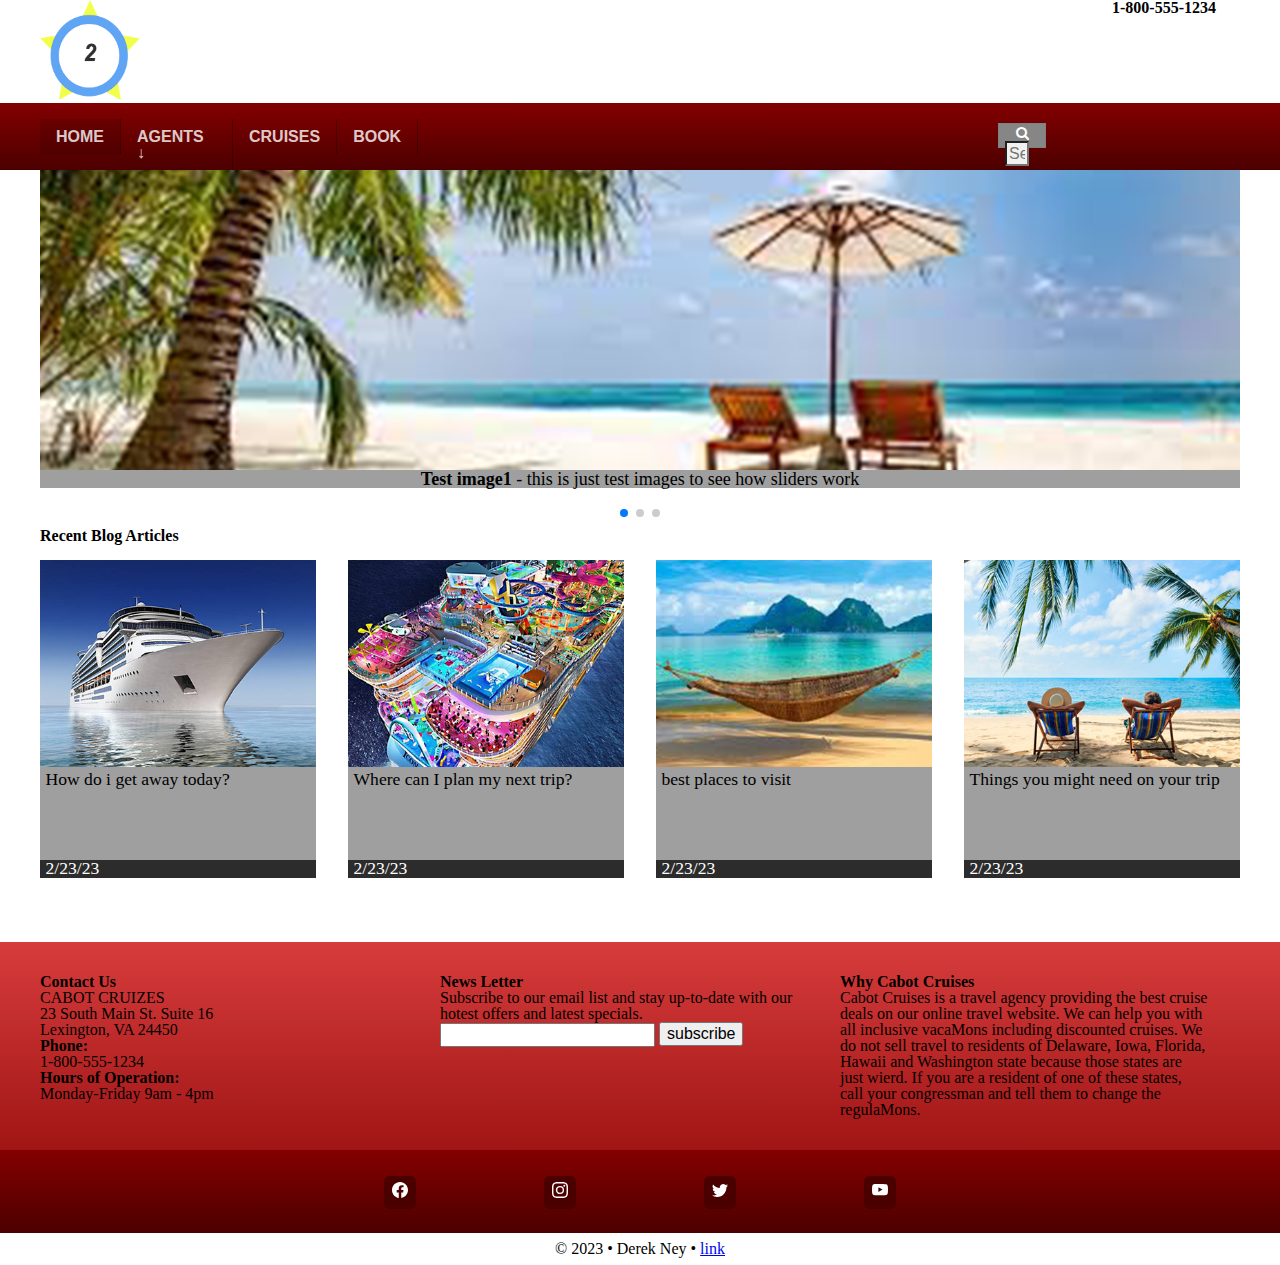
<file: 01_HTML_Template/index.html>
<!doctype html>
<html lang="en">
<head>
<meta charset="utf-8">
<meta name="description" content="HTML TEMP">
<meta name="author" content="Derek Ney">
<title>HTML TEMP</title>
  
<!-- TELLS PHONES NOT TO LIE ABOUT THEIR WIDTH & stops the font from enlarging when a phone is turned sideways-->
<meta name="viewport" content="width=device-width, initial-scale=1, maximum-scale=1">

    <link rel="stylesheet" href="https://cdn.jsdelivr.net/npm/swiper@9/swiper-bundle.min.css" />
    <link rel="stylesheet" href="https://cdnjs.cloudflare.com/ajax/libs/font-awesome/4.7.0/css/font-awesome.min.css">


    <!-- STYLE SHEETS -->
<link href="css/normalize.css" rel="stylesheet">
<!-- phone-default -->
<link href="css/small.css" rel="stylesheet">
<!-- enhance-tablet -->
<link href="css/medium.css" rel="stylesheet">
<!-- enhance-desktop -->
<link href="css/large.css" rel="stylesheet">
<!-- phone-mobile -->
<link href="css/mobile.css" rel="stylesheet">
<!-- reset -->
<link href="css/reset.css" rel="stylesheet">


  
   
</head>


    <!-- header -->

	<header class="clearfix">
    
        <figure class="logo">
            <img src="img/logo1.png" alt="logo" srcset="img/logo2.png 1x, img/logo3.png 2x, img/logo4.png 3x">
</figure>
<div class="number">
    <h2>1-800-555-1234</h2>
</div>
</header>

<!-- navigation -->
<nav class="clearfix">
    <div class="container">
    <button id="hamburgerBtn">
        <!-- <span>&#9776;OPEN</span>
        <span>&#9776;CLOSE</span> -->
    </button>
    
    <ul id="primaryNav">
        <div class="align">
        <li class="active"><a href="#">HOME</a></li>
        <li class="partent"><a href="#">AGENTS &#8595</a>
            <ul>
                <li><a herf="#">NEW</a></li>
                <li><a herf="#">QUESTIONS</a>
                </li>
            </ul>
            <li><a href="#">CRUISES</a></li>
        <li><a href="#">BOOK</a></li>
    </div>
 
    <div class="search">
    <form action="#">
        <button type="submit"><i class="fa fa-search"></i>
        <input type="text" placeholder="Search" name="search">
    </button>
       
    </form> 
</div> 
</ul>

</div>
</nav>
    


<body>
    <!-- swiper images -->
    <main>
    <div class="swiper">
        <div class="swiper-wrapper">
            <div class="swiper-slide">
            <picture>
                <source srcset="img/slider1_small.png" media="(max-width: 600px)">
                <source srcset="img/slider1_medium.png" media="(max-width: 900px)">
        <img src="img/slider1_large.png" alt="slider">
  
        <p><b>Test image1</b> - this is just test images to see how sliders work</p>
    </picture> 
     </div>

    <div class="swiper-slide">
        <picture>
            <source srcset="img/slider2_small.png" media="(max-width: 600px)">
            <source srcset="img/slider2_medium.png" media="(max-width: 900px)">
    <img src="img/slider2_large.png" alt="slider">

    <p><b>Test image2</b> - this is just test images to see how sliders work</p>
</picture> 
</div>


<div class="swiper-slide">
    <picture>
        <source srcset="img/slider3_small.png" media="(max-width:600px)">
        <source srcset="img/slider3_medium.png" media="(max-width: 900px)">
<img src="img/slider3_large.png" alt="slider">

<p><b>Test image3</b> - this is just test images to see how sliders work</p>
</picture> 
</div>
    </div>
 <div class="swiper-pagination">

 </div>
</div>

       <!-- blog -->

 
        <section id= "blogGallery">
            <h1>Recent Blog Articles</h1>
            <div class = "flexed">

            <div class="column small-12 medium-6 large-3">
                <div class="card">
            <img src="img/img1.png" alt="get away">
                <p>How do i get away today?</p>
        
        </div>
        <div class="bottomCard">
            <a>2/23/23</a>
        </div>
    </div>

    <div class="column small-12 medium-6 large-3">
        <div class="card">
              <img src="img/img2.png" alt="plan trip">
              <p>Where can I plan my next trip?</p>
           
            </div>
            <div class="bottomCard">
                <a>2/23/23</a>
              </div>
        </div>
    
    
        <div class="column small-12 medium-6 large-3">
        <div class="card">
              <img src="img/img3.png" alt="visit places">
              <p>best places to visit</p>
         
            </div>
            <div class="bottomCard">
                <a>2/23/23</a>
              </div>
        </div>

       
            <div class="column small-12 medium-6 large-3">
                <div class="card">
              <img src="img/img4.png" alt="need for trip">
              <p>Things you might need on your trip</p>
            </div>
            <div class="bottomCard">
                <a>2/23/23</a>
                </div>
        </div>
      
</div>
    </section>
    </main>
   <!-- footer -->
   <div id="footerWrapper">
    <footer>
        <div class="footParGrid">
        <div class ="footGrid">
        <h3>Contact Us</h3>
        <p>CABOT CRUIZES</p>
        <p>23 South Main St. Suite 16</p>
        <p>Lexington, VA 24450</p>
        <h3>Phone:</h3>
        <p>1-800-555-1234</p>
        <h3>Hours of Operation:</h3>
        <p>Monday-Friday 9am - 4pm</p>
    </div>

        <!--end of first part of section-->
        <div class ="footGrid">
     
        <h3>News Letter</h3>
        <p>Subscribe to our email list and stay up-to-date with our
            hotest offers and latest specials.</p>
<input type="text" id="email"  name="emal"> 
<button type="button">subscribe</button>
</div>

  <!--end of second part of section-->
  <div class ="footGrid">
        
<h3>Why Cabot Cruises</h3>
<p>Cabot Cruises is a travel agency providing the best cruise
    deals on our online travel website. We can help you with all
    inclusive vacaMons including discounted cruises.
    We do not sell travel to residents of Delaware, Iowa,
    Florida, Hawaii and Washington state because those states
    are just wierd. If you are a resident of one of these states,
    call your congressman and tell them to change the
    regulaMons.</p>

</div>
</div>
   <!--end of third part of section-->
        <div class="social">
            <div class="icon">
                    <a href = "#"><svg xmlns="http://www.w3.org/2000/svg" width="16" height="16" fill="currentColor" class="bi bi-facebook" viewBox="0 0 16 16">
                        <path d="M16 8.049c0-4.446-3.582-8.05-8-8.05C3.58 0-.002 3.603-.002 8.05c0 4.017 2.926 7.347 6.75 7.951v-5.625h-2.03V8.05H6.75V6.275c0-2.017 1.195-3.131 3.022-3.131.876 0 1.791.157 1.791.157v1.98h-1.009c-.993 0-1.303.621-1.303 1.258v1.51h2.218l-.354 2.326H9.25V16c3.824-.604 6.75-3.934 6.75-7.951z"/>
                      </svg></a>
        </div>
        <div class="icon">
            <a href = "#"><svg xmlns="http://www.w3.org/2000/svg" width="16" height="16" fill="currentColor" class="bi bi-instagram" viewBox="0 0 16 16">
                <path d="M8 0C5.829 0 5.556.01 4.703.048 3.85.088 3.269.222 2.76.42a3.917 3.917 0 0 0-1.417.923A3.927 3.927 0 0 0 .42 2.76C.222 3.268.087 3.85.048 4.7.01 5.555 0 5.827 0 8.001c0 2.172.01 2.444.048 3.297.04.852.174 1.433.372 1.942.205.526.478.972.923 1.417.444.445.89.719 1.416.923.51.198 1.09.333 1.942.372C5.555 15.99 5.827 16 8 16s2.444-.01 3.298-.048c.851-.04 1.434-.174 1.943-.372a3.916 3.916 0 0 0 1.416-.923c.445-.445.718-.891.923-1.417.197-.509.332-1.09.372-1.942C15.99 10.445 16 10.173 16 8s-.01-2.445-.048-3.299c-.04-.851-.175-1.433-.372-1.941a3.926 3.926 0 0 0-.923-1.417A3.911 3.911 0 0 0 13.24.42c-.51-.198-1.092-.333-1.943-.372C10.443.01 10.172 0 7.998 0h.003zm-.717 1.442h.718c2.136 0 2.389.007 3.232.046.78.035 1.204.166 1.486.275.373.145.64.319.92.599.28.28.453.546.598.92.11.281.24.705.275 1.485.039.843.047 1.096.047 3.231s-.008 2.389-.047 3.232c-.035.78-.166 1.203-.275 1.485a2.47 2.47 0 0 1-.599.919c-.28.28-.546.453-.92.598-.28.11-.704.24-1.485.276-.843.038-1.096.047-3.232.047s-2.39-.009-3.233-.047c-.78-.036-1.203-.166-1.485-.276a2.478 2.478 0 0 1-.92-.598 2.48 2.48 0 0 1-.6-.92c-.109-.281-.24-.705-.275-1.485-.038-.843-.046-1.096-.046-3.233 0-2.136.008-2.388.046-3.231.036-.78.166-1.204.276-1.486.145-.373.319-.64.599-.92.28-.28.546-.453.92-.598.282-.11.705-.24 1.485-.276.738-.034 1.024-.044 2.515-.045v.002zm4.988 1.328a.96.96 0 1 0 0 1.92.96.96 0 0 0 0-1.92zm-4.27 1.122a4.109 4.109 0 1 0 0 8.217 4.109 4.109 0 0 0 0-8.217zm0 1.441a2.667 2.667 0 1 1 0 5.334 2.667 2.667 0 0 1 0-5.334z"/>
              </svg></a>
        </div>
        <div class="icon">
            <a href = "#"><svg xmlns="http://www.w3.org/2000/svg" width="16" height="16" fill="currentColor" class="bi bi-twitter" viewBox="0 0 16 16">
                <path d="M5.026 15c6.038 0 9.341-5.003 9.341-9.334 0-.14 0-.282-.006-.422A6.685 6.685 0 0 0 16 3.542a6.658 6.658 0 0 1-1.889.518 3.301 3.301 0 0 0 1.447-1.817 6.533 6.533 0 0 1-2.087.793A3.286 3.286 0 0 0 7.875 6.03a9.325 9.325 0 0 1-6.767-3.429 3.289 3.289 0 0 0 1.018 4.382A3.323 3.323 0 0 1 .64 6.575v.045a3.288 3.288 0 0 0 2.632 3.218 3.203 3.203 0 0 1-.865.115 3.23 3.23 0 0 1-.614-.057 3.283 3.283 0 0 0 3.067 2.277A6.588 6.588 0 0 1 .78 13.58a6.32 6.32 0 0 1-.78-.045A9.344 9.344 0 0 0 5.026 15z"/>
              </svg></a>
        </div>
        <div class="icon">
            <a href = "#"><svg xmlns="http://www.w3.org/2000/svg" width="16" height="16" fill="currentColor" class="bi bi-youtube" viewBox="0 0 16 16">
                <path d="M8.051 1.999h.089c.822.003 4.987.033 6.11.335a2.01 2.01 0 0 1 1.415 1.42c.101.38.172.883.22 1.402l.01.104.022.26.008.104c.065.914.073 1.77.074 1.957v.075c-.001.194-.01 1.108-.082 2.06l-.008.105-.009.104c-.05.572-.124 1.14-.235 1.558a2.007 2.007 0 0 1-1.415 1.42c-1.16.312-5.569.334-6.18.335h-.142c-.309 0-1.587-.006-2.927-.052l-.17-.006-.087-.004-.171-.007-.171-.007c-1.11-.049-2.167-.128-2.654-.26a2.007 2.007 0 0 1-1.415-1.419c-.111-.417-.185-.986-.235-1.558L.09 9.82l-.008-.104A31.4 31.4 0 0 1 0 7.68v-.123c.002-.215.01-.958.064-1.778l.007-.103.003-.052.008-.104.022-.26.01-.104c.048-.519.119-1.023.22-1.402a2.007 2.007 0 0 1 1.415-1.42c.487-.13 1.544-.21 2.654-.26l.17-.007.172-.006.086-.003.171-.007A99.788 99.788 0 0 1 7.858 2h.193zM6.4 5.209v4.818l4.157-2.408L6.4 5.209z"/>
              </svg></a>
        </div>

        </div> <!--end of social section that is full width-->
<div class="footerEnd">
        &copy; 2023 &bull; Derek Ney &bull; <a href="https://dereknpersonalportfolio.netlify.app/">link</a>
    </div>
    </footer>
</div>



<script src="https://cdn.jsdelivr.net/npm/swiper@9/swiper-bundle.min.js"></script>
    <script src="js/script.js"></script>
</body>

</html>
</file>
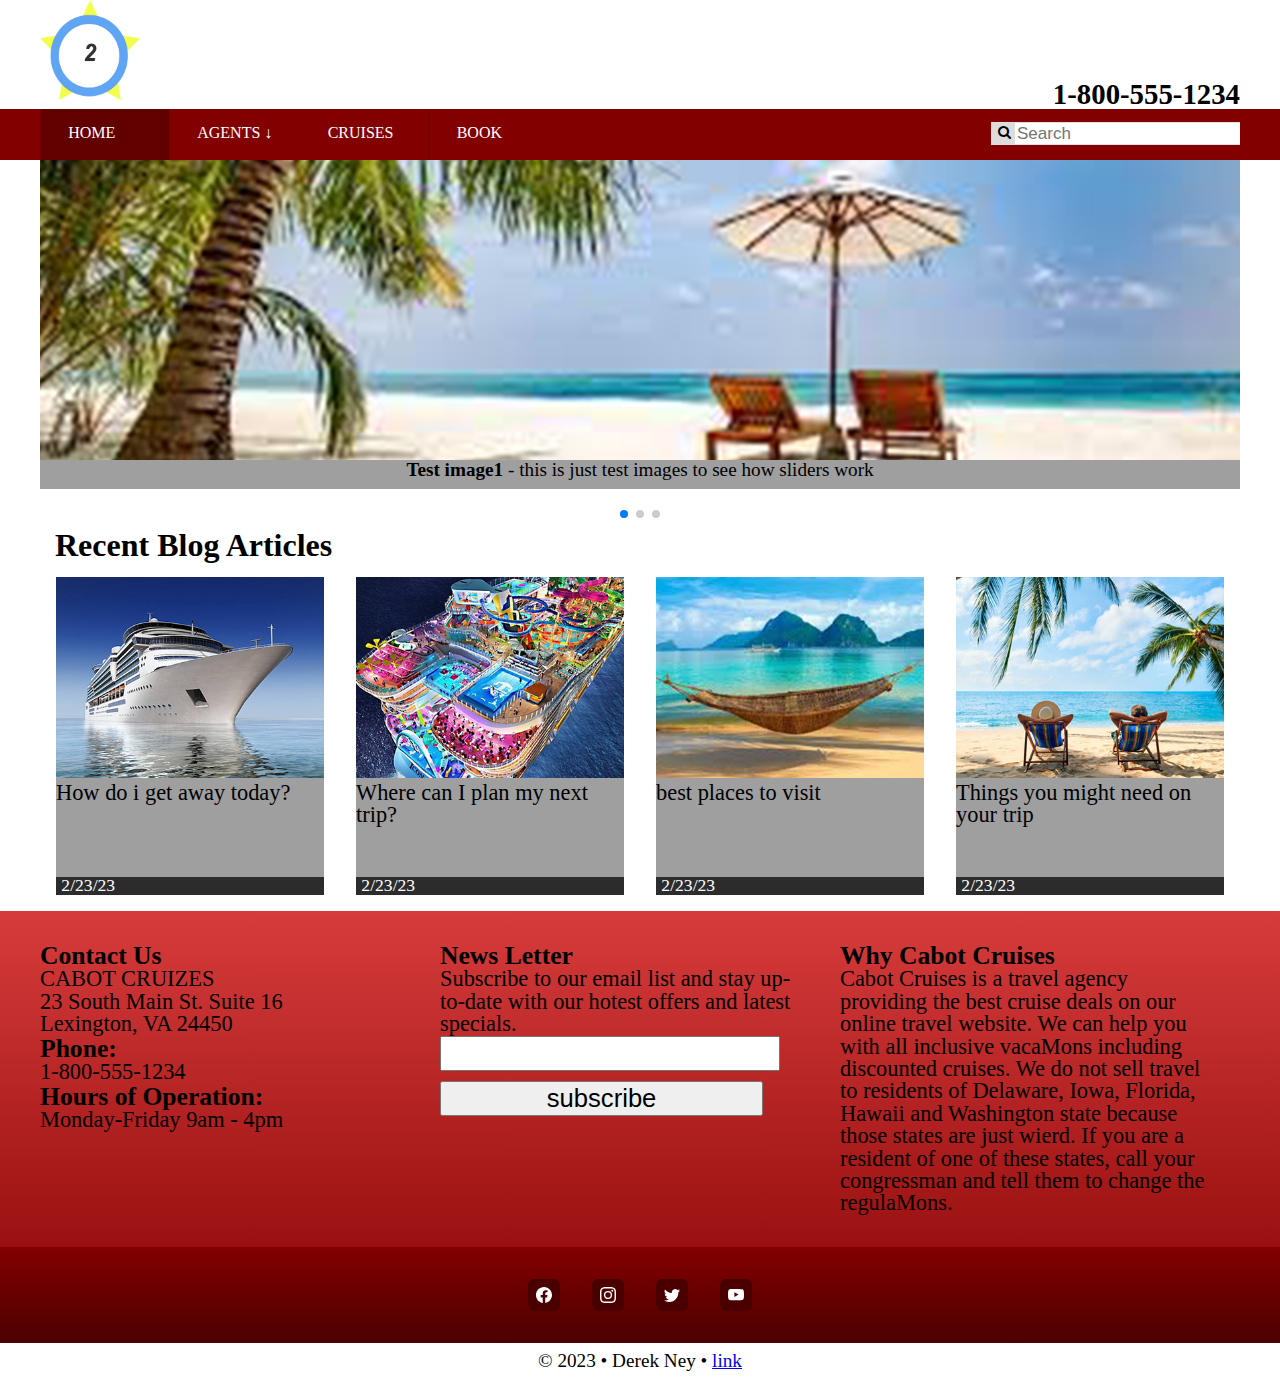
<file: 02_Modularization_Using_Php/index.html>
<!doctype html>
<html lang="en">
<head>
<meta charset="utf-8">
<meta name="description" content="HTML TEMP">
<meta name="author" content="Derek Ney">
<title>HTML TEMP</title>
  
<!-- TELLS PHONES NOT TO LIE ABOUT THEIR WIDTH & stops the font from enlarging when a phone is turned sideways-->
<meta name="viewport" content="width=device-width, initial-scale=1, maximum-scale=1">

    <link rel="stylesheet" href="https://cdn.jsdelivr.net/npm/swiper@9/swiper-bundle.min.css" />
    <link rel="stylesheet" href="https://cdnjs.cloudflare.com/ajax/libs/font-awesome/4.7.0/css/font-awesome.min.css">


    <!-- STYLE SHEETS -->
<link href="css/normalize.css" rel="stylesheet">
<!-- phone-default -->
<link href="css/small.css" rel="stylesheet">
<!-- enhance-tablet -->
<link href="css/medium.css" rel="stylesheet">
<!-- enhance-desktop -->
<link href="css/large.css" rel="stylesheet">
<!-- phone-mobile -->
<link href="css/mobile.css" rel="stylesheet">
<!-- reset -->
<link href="css/reset.css" rel="stylesheet">


  
   
</head>


    <!-- header -->

	<header class="clearfix">
    
        <figure class="logo">
            <img src="img/logo1.png" alt="logo" srcset="img/logo2.png 1x, img/logo3.png 2x, img/logo4.png 3x">
</figure>
<div class="number">
    <h2>1-800-555-1234</h2>
</div>
</header>

<!-- navigation -->
<nav class="clearfix">
    <div class="container">
    <button id="hamburgerBtn">
        <span>&#9776;</span>
        <span>&#9776;</span>
    </button>
    
    <ul id="primaryNav">
        <div class="align">
        <li class="active"><a href="#">HOME</a></li>
        <li class="partent"><a href="#">AGENTS &#8595</a>
            <ul>
                <li><a herf="#">NEW</a></li>
                <li><a herf="#">QUESTIONS</a></li>
            </ul>
            <li><a href="#">CRUISES</a></li>
        <li><a href="#">BOOK</a></li>
    </div>
 
    <div class="search">
    <form action="#">
        <button type="submit"><i class="fa fa-search"></i>
        <input type="text" placeholder="Search" name="search">
    </button>
       
    </form> 
</div> 
</ul>

</div>
</nav>
    


<body>
    <!-- swiper images -->
    <main>
    <div class="swiper">
        <div class="swiper-wrapper">
            <div class="swiper-slide">
            <picture>
                <source srcset="img/slider1_small.png" media="(max-width: 600px)">
                <source srcset="img/slider1_medium.png" media="(max-width: 900px)">
        <img src="img/slider1_large.png" alt="slider">
  
        <p><b>Test image1</b> - this is just test images to see how sliders work</p>
    </picture> 
     </div>

    <div class="swiper-slide">
        <picture>
            <source srcset="img/slider2_small.png" media="(max-width: 600px)">
            <source srcset="img/slider2_medium.png" media="(max-width: 900px)">
    <img src="img/slider2_large.png" alt="slider">

    <p><b>Test image2</b> - this is just test images to see how sliders work</p>
</picture> 
</div>


<div class="swiper-slide">
    <picture>
        <source srcset="img/slider3_small.png" media="(max-width:600px)">
        <source srcset="img/slider3_medium.png" media="(max-width: 900px)">
<img src="img/slider3_large.png" alt="slider">

<p><b>Test image3</b> - this is just test images to see how sliders work</p>
</picture> 
</div>
    </div>
 <div class="swiper-pagination">

 </div>
</div>

       <!-- blog -->

 
        <section id= "blogGallery">
            <h1>Recent Blog Articles</h1>
            <div class = "flexed">

            <div class="column small-12 medium-6 large-3">
                <div class="card">
            <img src="img/img1.png" alt="get away">
                <p>How do i get away today?</p>
        
        </div>
        <div class="bottomCard">
            <a>2/23/23</a>
        </div>
    </div>

    <div class="column small-12 medium-6 large-3">
        <div class="card">
              <img src="img/img2.png" alt="plan trip">
              <p>Where can I plan my next trip?</p>
           
            </div>
            <div class="bottomCard">
                <a>2/23/23</a>
              </div>
        </div>
    
    
        <div class="column small-12 medium-6 large-3">
        <div class="card">
              <img src="img/img3.png" alt="visit places">
              <p>best places to visit</p>
         
            </div>
            <div class="bottomCard">
                <a>2/23/23</a>
              </div>
        </div>

       
            <div class="column small-12 medium-6 large-3">
                <div class="card">
              <img src="img/img4.png" alt="need for trip">
              <p>Things you might need on your trip</p>
            </div>
            <div class="bottomCard">
                <a>2/23/23</a>
                </div>
        </div>
      
</div>
    </section>
    </main>
   <!-- footer -->
   <div id="footerWrapper">
    <footer>
        <div class="footParGrid">
        <div class ="footGrid">
        <h3>Contact Us</h3>
        <p>CABOT CRUIZES</p>
        <p>23 South Main St. Suite 16</p>
        <p>Lexington, VA 24450</p>
        <h3>Phone:</h3>
        <p>1-800-555-1234</p>
        <h3>Hours of Operation:</h3>
        <p>Monday-Friday 9am - 4pm</p>
    </div>

        <!--end of first part of section-->
        <div class ="footGrid">
     
        <h3>News Letter</h3>
        <p>Subscribe to our email list and stay up-to-date with our
            hotest offers and latest specials.</p>
<input type="text" id="email"  name="emal"> 
<button type="button">subscribe</button>
</div>

  <!--end of second part of section-->
  <div class ="footGrid">
        
<h3>Why Cabot Cruises</h3>
<p>Cabot Cruises is a travel agency providing the best cruise
    deals on our online travel website. We can help you with all
    inclusive vacaMons including discounted cruises.
    We do not sell travel to residents of Delaware, Iowa,
    Florida, Hawaii and Washington state because those states
    are just wierd. If you are a resident of one of these states,
    call your congressman and tell them to change the
    regulaMons.</p>

</div>
</div>
   <!--end of third part of section-->
        <div class="social">
            <div class="icon">
                    <a href = "#"><svg xmlns="http://www.w3.org/2000/svg" width="16" height="16" fill="currentColor" class="bi bi-facebook" viewBox="0 0 16 16">
                        <path d="M16 8.049c0-4.446-3.582-8.05-8-8.05C3.58 0-.002 3.603-.002 8.05c0 4.017 2.926 7.347 6.75 7.951v-5.625h-2.03V8.05H6.75V6.275c0-2.017 1.195-3.131 3.022-3.131.876 0 1.791.157 1.791.157v1.98h-1.009c-.993 0-1.303.621-1.303 1.258v1.51h2.218l-.354 2.326H9.25V16c3.824-.604 6.75-3.934 6.75-7.951z"/>
                      </svg></a>
        </div>
        <div class="icon">
            <a href = "#"><svg xmlns="http://www.w3.org/2000/svg" width="16" height="16" fill="currentColor" class="bi bi-instagram" viewBox="0 0 16 16">
                <path d="M8 0C5.829 0 5.556.01 4.703.048 3.85.088 3.269.222 2.76.42a3.917 3.917 0 0 0-1.417.923A3.927 3.927 0 0 0 .42 2.76C.222 3.268.087 3.85.048 4.7.01 5.555 0 5.827 0 8.001c0 2.172.01 2.444.048 3.297.04.852.174 1.433.372 1.942.205.526.478.972.923 1.417.444.445.89.719 1.416.923.51.198 1.09.333 1.942.372C5.555 15.99 5.827 16 8 16s2.444-.01 3.298-.048c.851-.04 1.434-.174 1.943-.372a3.916 3.916 0 0 0 1.416-.923c.445-.445.718-.891.923-1.417.197-.509.332-1.09.372-1.942C15.99 10.445 16 10.173 16 8s-.01-2.445-.048-3.299c-.04-.851-.175-1.433-.372-1.941a3.926 3.926 0 0 0-.923-1.417A3.911 3.911 0 0 0 13.24.42c-.51-.198-1.092-.333-1.943-.372C10.443.01 10.172 0 7.998 0h.003zm-.717 1.442h.718c2.136 0 2.389.007 3.232.046.78.035 1.204.166 1.486.275.373.145.64.319.92.599.28.28.453.546.598.92.11.281.24.705.275 1.485.039.843.047 1.096.047 3.231s-.008 2.389-.047 3.232c-.035.78-.166 1.203-.275 1.485a2.47 2.47 0 0 1-.599.919c-.28.28-.546.453-.92.598-.28.11-.704.24-1.485.276-.843.038-1.096.047-3.232.047s-2.39-.009-3.233-.047c-.78-.036-1.203-.166-1.485-.276a2.478 2.478 0 0 1-.92-.598 2.48 2.48 0 0 1-.6-.92c-.109-.281-.24-.705-.275-1.485-.038-.843-.046-1.096-.046-3.233 0-2.136.008-2.388.046-3.231.036-.78.166-1.204.276-1.486.145-.373.319-.64.599-.92.28-.28.546-.453.92-.598.282-.11.705-.24 1.485-.276.738-.034 1.024-.044 2.515-.045v.002zm4.988 1.328a.96.96 0 1 0 0 1.92.96.96 0 0 0 0-1.92zm-4.27 1.122a4.109 4.109 0 1 0 0 8.217 4.109 4.109 0 0 0 0-8.217zm0 1.441a2.667 2.667 0 1 1 0 5.334 2.667 2.667 0 0 1 0-5.334z"/>
              </svg></a>
        </div>
        <div class="icon">
            <a href = "#"><svg xmlns="http://www.w3.org/2000/svg" width="16" height="16" fill="currentColor" class="bi bi-twitter" viewBox="0 0 16 16">
                <path d="M5.026 15c6.038 0 9.341-5.003 9.341-9.334 0-.14 0-.282-.006-.422A6.685 6.685 0 0 0 16 3.542a6.658 6.658 0 0 1-1.889.518 3.301 3.301 0 0 0 1.447-1.817 6.533 6.533 0 0 1-2.087.793A3.286 3.286 0 0 0 7.875 6.03a9.325 9.325 0 0 1-6.767-3.429 3.289 3.289 0 0 0 1.018 4.382A3.323 3.323 0 0 1 .64 6.575v.045a3.288 3.288 0 0 0 2.632 3.218 3.203 3.203 0 0 1-.865.115 3.23 3.23 0 0 1-.614-.057 3.283 3.283 0 0 0 3.067 2.277A6.588 6.588 0 0 1 .78 13.58a6.32 6.32 0 0 1-.78-.045A9.344 9.344 0 0 0 5.026 15z"/>
              </svg></a>
        </div>
        <div class="icon">
            <a href = "#"><svg xmlns="http://www.w3.org/2000/svg" width="16" height="16" fill="currentColor" class="bi bi-youtube" viewBox="0 0 16 16">
                <path d="M8.051 1.999h.089c.822.003 4.987.033 6.11.335a2.01 2.01 0 0 1 1.415 1.42c.101.38.172.883.22 1.402l.01.104.022.26.008.104c.065.914.073 1.77.074 1.957v.075c-.001.194-.01 1.108-.082 2.06l-.008.105-.009.104c-.05.572-.124 1.14-.235 1.558a2.007 2.007 0 0 1-1.415 1.42c-1.16.312-5.569.334-6.18.335h-.142c-.309 0-1.587-.006-2.927-.052l-.17-.006-.087-.004-.171-.007-.171-.007c-1.11-.049-2.167-.128-2.654-.26a2.007 2.007 0 0 1-1.415-1.419c-.111-.417-.185-.986-.235-1.558L.09 9.82l-.008-.104A31.4 31.4 0 0 1 0 7.68v-.123c.002-.215.01-.958.064-1.778l.007-.103.003-.052.008-.104.022-.26.01-.104c.048-.519.119-1.023.22-1.402a2.007 2.007 0 0 1 1.415-1.42c.487-.13 1.544-.21 2.654-.26l.17-.007.172-.006.086-.003.171-.007A99.788 99.788 0 0 1 7.858 2h.193zM6.4 5.209v4.818l4.157-2.408L6.4 5.209z"/>
              </svg></a>
        </div>

        </div> <!--end of social section that is full width-->
<div class="footerEnd">
        &copy; 2023 &bull; Derek Ney &bull; <a href="https://dereknpersonalportfolio.netlify.app/">link</a>
    </div>
    </footer>
</div>



<script src="https://cdn.jsdelivr.net/npm/swiper@9/swiper-bundle.min.js"></script>
    <script src="js/script.js"></script>
</body>

</html>
</file>
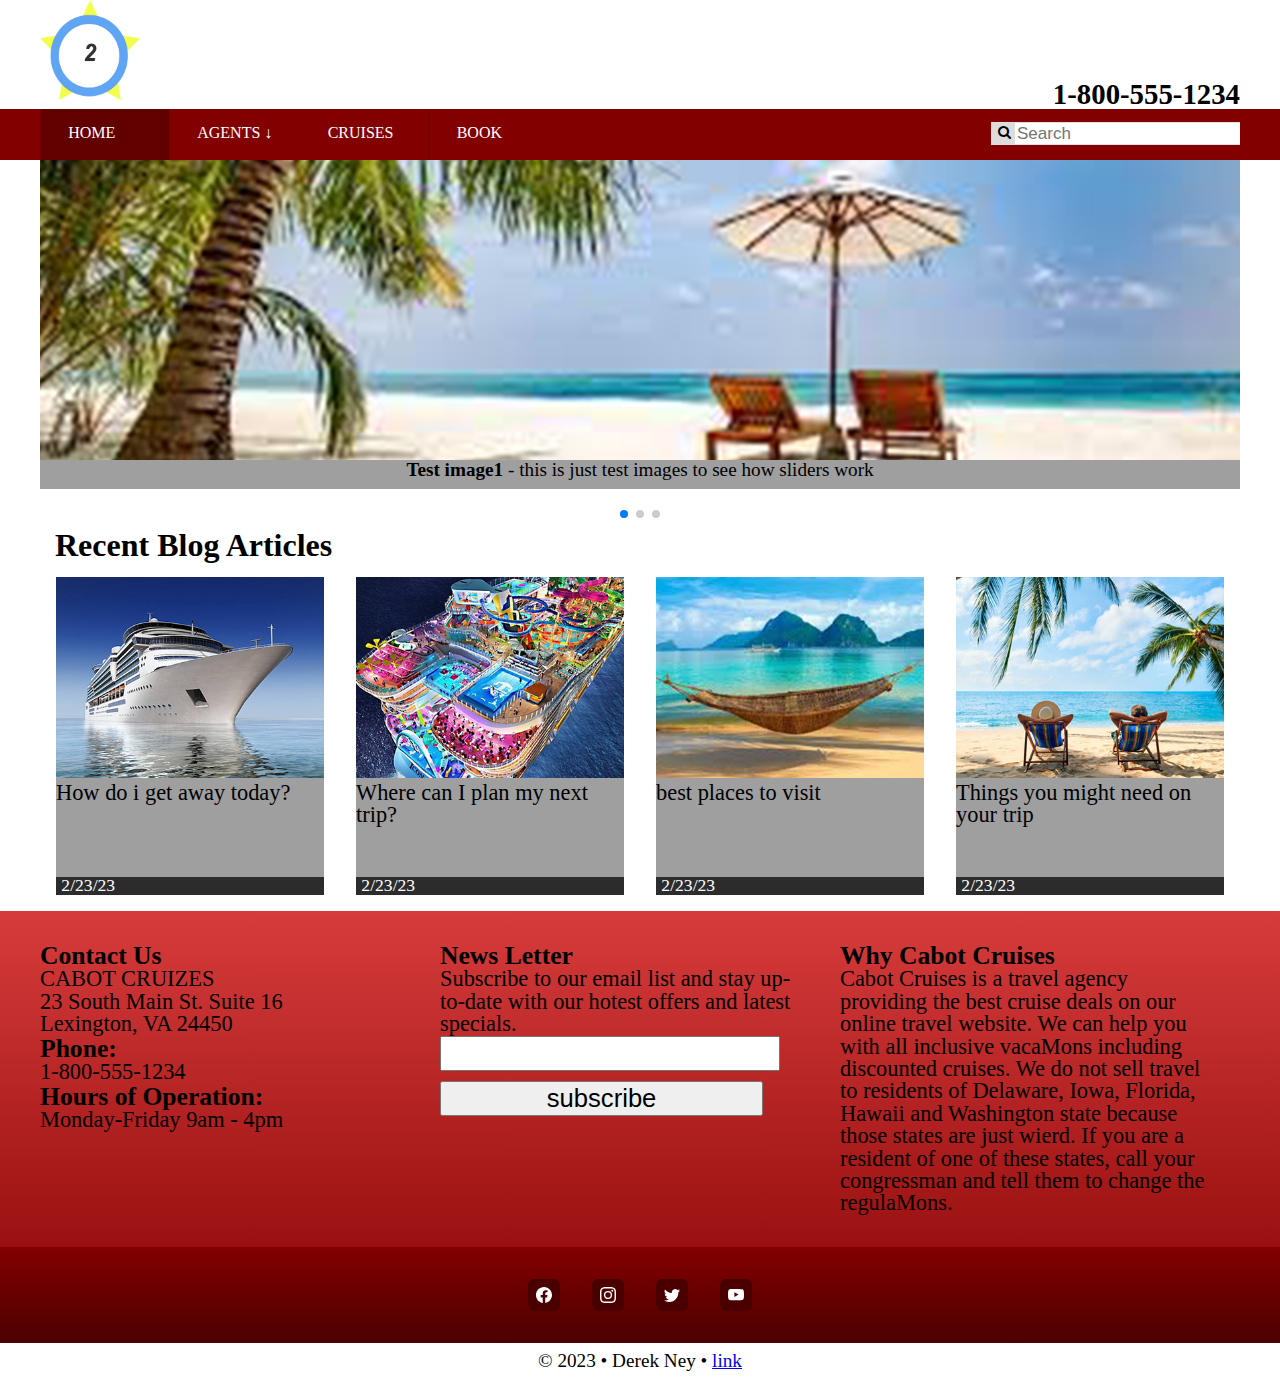
<file: 02_Modularization_Using_Php/test.html>
<!doctype html>
<html lang="en">
<head>
<meta charset="utf-8">
<meta name="description" content="HTML TEMP">
<meta name="author" content="Derek Ney">
<title>HTML TEMP</title>
  
<!-- TELLS PHONES NOT TO LIE ABOUT THEIR WIDTH & stops the font from enlarging when a phone is turned sideways-->
<meta name="viewport" content="width=device-width, initial-scale=1, maximum-scale=1">

    <link rel="stylesheet" href="https://cdn.jsdelivr.net/npm/swiper@9/swiper-bundle.min.css" />
    <link rel="stylesheet" href="https://cdnjs.cloudflare.com/ajax/libs/font-awesome/4.7.0/css/font-awesome.min.css">


    <!-- STYLE SHEETS -->
<link href="css/normalize.css" rel="stylesheet">
<!-- phone-default -->
<link href="css/small.css" rel="stylesheet">
<!-- enhance-tablet -->
<link href="css/medium.css" rel="stylesheet">
<!-- enhance-desktop -->
<link href="css/large.css" rel="stylesheet">
<!-- phone-mobile -->
<link href="css/mobile.css" rel="stylesheet">
<!-- reset -->
<link href="css/reset.css" rel="stylesheet">


  
   
</head>


    <!-- header -->

	<header class="clearfix">
    
        <figure class="logo">
            <img src="img/logo1.png" alt="logo" srcset="img/logo2.png 1x, img/logo3.png 2x, img/logo4.png 3x">
</figure>
<div class="number">
    <h2>1-800-555-1234</h2>
</div>
</header>

<!-- navigation -->
<nav class="clearfix">
    <div class="container">
    <button id="hamburgerBtn">
        <span>&#9776;</span>
        <span>&#9776;</span>
    </button>
    
    <ul id="primaryNav">
        <div class="align">
        <li class="active"><a href="#">HOME</a></li>
        <li class="partent"><a href="#">AGENTS &#8595</a>
            <ul>
                <li><a herf="#">NEW</a></li>
                <li><a herf="#">QUESTIONS</a></li>
            </ul>
            <li><a href="#">CRUISES</a></li>
        <li><a href="#">BOOK</a></li>
    </div>
 
    <div class="search">
    <form action="#">
        <button type="submit"><i class="fa fa-search"></i>
        <input type="text" placeholder="Search" name="search">
    </button>
       
    </form> 
</div> 
</ul>

</div>
</nav>
    


<body>
    <!-- swiper images -->
    <main>
    <div class="swiper">
        <div class="swiper-wrapper">
            <div class="swiper-slide">
            <picture>
                <source srcset="img/slider1_small.png" media="(max-width: 600px)">
                <source srcset="img/slider1_medium.png" media="(max-width: 900px)">
        <img src="img/slider1_large.png" alt="slider">
  
        <p><b>Test image1</b> - this is just test images to see how sliders work</p>
    </picture> 
     </div>

    <div class="swiper-slide">
        <picture>
            <source srcset="img/slider2_small.png" media="(max-width: 600px)">
            <source srcset="img/slider2_medium.png" media="(max-width: 900px)">
    <img src="img/slider2_large.png" alt="slider">

    <p><b>Test image2</b> - this is just test images to see how sliders work</p>
</picture> 
</div>


<div class="swiper-slide">
    <picture>
        <source srcset="img/slider3_small.png" media="(max-width:600px)">
        <source srcset="img/slider3_medium.png" media="(max-width: 900px)">
<img src="img/slider3_large.png" alt="slider">

<p><b>Test image3</b> - this is just test images to see how sliders work</p>
</picture> 
</div>
    </div>
 <div class="swiper-pagination">

 </div>
</div>

       <!-- blog -->

 
        <section id= "blogGallery">
            <h1>Recent Blog Articles</h1>
            <div class = "flexed">

            <div class="column small-12 medium-6 large-3">
                <div class="card">
            <img src="img/img1.png" alt="get away">
                <p>How do i get away today?</p>
        
        </div>
        <div class="bottomCard">
            <a>2/23/23</a>
        </div>
    </div>

    <div class="column small-12 medium-6 large-3">
        <div class="card">
              <img src="img/img2.png" alt="plan trip">
              <p>Where can I plan my next trip?</p>
           
            </div>
            <div class="bottomCard">
                <a>2/23/23</a>
              </div>
        </div>
    
    
        <div class="column small-12 medium-6 large-3">
        <div class="card">
              <img src="img/img3.png" alt="visit places">
              <p>best places to visit</p>
         
            </div>
            <div class="bottomCard">
                <a>2/23/23</a>
              </div>
        </div>

       
            <div class="column small-12 medium-6 large-3">
                <div class="card">
              <img src="img/img4.png" alt="need for trip">
              <p>Things you might need on your trip</p>
            </div>
            <div class="bottomCard">
                <a>2/23/23</a>
                </div>
        </div>
      
</div>
    </section>
    </main>
   <!-- footer -->
   <div id="footerWrapper">
    <footer>
        <div class="footParGrid">
        <div class ="footGrid">
        <h3>Contact Us</h3>
        <p>CABOT CRUIZES</p>
        <p>23 South Main St. Suite 16</p>
        <p>Lexington, VA 24450</p>
        <h3>Phone:</h3>
        <p>1-800-555-1234</p>
        <h3>Hours of Operation:</h3>
        <p>Monday-Friday 9am - 4pm</p>
    </div>

        <!--end of first part of section-->
        <div class ="footGrid">
     
        <h3>News Letter</h3>
        <p>Subscribe to our email list and stay up-to-date with our
            hotest offers and latest specials.</p>
<input type="text" id="email"  name="emal"> 
<button type="button">subscribe</button>
</div>

  <!--end of second part of section-->
  <div class ="footGrid">
        
<h3>Why Cabot Cruises</h3>
<p>Cabot Cruises is a travel agency providing the best cruise
    deals on our online travel website. We can help you with all
    inclusive vacaMons including discounted cruises.
    We do not sell travel to residents of Delaware, Iowa,
    Florida, Hawaii and Washington state because those states
    are just wierd. If you are a resident of one of these states,
    call your congressman and tell them to change the
    regulaMons.</p>

</div>
</div>
   <!--end of third part of section-->
        <div class="social">
            <div class="icon">
                    <a href = "#"><svg xmlns="http://www.w3.org/2000/svg" width="16" height="16" fill="currentColor" class="bi bi-facebook" viewBox="0 0 16 16">
                        <path d="M16 8.049c0-4.446-3.582-8.05-8-8.05C3.58 0-.002 3.603-.002 8.05c0 4.017 2.926 7.347 6.75 7.951v-5.625h-2.03V8.05H6.75V6.275c0-2.017 1.195-3.131 3.022-3.131.876 0 1.791.157 1.791.157v1.98h-1.009c-.993 0-1.303.621-1.303 1.258v1.51h2.218l-.354 2.326H9.25V16c3.824-.604 6.75-3.934 6.75-7.951z"/>
                      </svg></a>
        </div>
        <div class="icon">
            <a href = "#"><svg xmlns="http://www.w3.org/2000/svg" width="16" height="16" fill="currentColor" class="bi bi-instagram" viewBox="0 0 16 16">
                <path d="M8 0C5.829 0 5.556.01 4.703.048 3.85.088 3.269.222 2.76.42a3.917 3.917 0 0 0-1.417.923A3.927 3.927 0 0 0 .42 2.76C.222 3.268.087 3.85.048 4.7.01 5.555 0 5.827 0 8.001c0 2.172.01 2.444.048 3.297.04.852.174 1.433.372 1.942.205.526.478.972.923 1.417.444.445.89.719 1.416.923.51.198 1.09.333 1.942.372C5.555 15.99 5.827 16 8 16s2.444-.01 3.298-.048c.851-.04 1.434-.174 1.943-.372a3.916 3.916 0 0 0 1.416-.923c.445-.445.718-.891.923-1.417.197-.509.332-1.09.372-1.942C15.99 10.445 16 10.173 16 8s-.01-2.445-.048-3.299c-.04-.851-.175-1.433-.372-1.941a3.926 3.926 0 0 0-.923-1.417A3.911 3.911 0 0 0 13.24.42c-.51-.198-1.092-.333-1.943-.372C10.443.01 10.172 0 7.998 0h.003zm-.717 1.442h.718c2.136 0 2.389.007 3.232.046.78.035 1.204.166 1.486.275.373.145.64.319.92.599.28.28.453.546.598.92.11.281.24.705.275 1.485.039.843.047 1.096.047 3.231s-.008 2.389-.047 3.232c-.035.78-.166 1.203-.275 1.485a2.47 2.47 0 0 1-.599.919c-.28.28-.546.453-.92.598-.28.11-.704.24-1.485.276-.843.038-1.096.047-3.232.047s-2.39-.009-3.233-.047c-.78-.036-1.203-.166-1.485-.276a2.478 2.478 0 0 1-.92-.598 2.48 2.48 0 0 1-.6-.92c-.109-.281-.24-.705-.275-1.485-.038-.843-.046-1.096-.046-3.233 0-2.136.008-2.388.046-3.231.036-.78.166-1.204.276-1.486.145-.373.319-.64.599-.92.28-.28.546-.453.92-.598.282-.11.705-.24 1.485-.276.738-.034 1.024-.044 2.515-.045v.002zm4.988 1.328a.96.96 0 1 0 0 1.92.96.96 0 0 0 0-1.92zm-4.27 1.122a4.109 4.109 0 1 0 0 8.217 4.109 4.109 0 0 0 0-8.217zm0 1.441a2.667 2.667 0 1 1 0 5.334 2.667 2.667 0 0 1 0-5.334z"/>
              </svg></a>
        </div>
        <div class="icon">
            <a href = "#"><svg xmlns="http://www.w3.org/2000/svg" width="16" height="16" fill="currentColor" class="bi bi-twitter" viewBox="0 0 16 16">
                <path d="M5.026 15c6.038 0 9.341-5.003 9.341-9.334 0-.14 0-.282-.006-.422A6.685 6.685 0 0 0 16 3.542a6.658 6.658 0 0 1-1.889.518 3.301 3.301 0 0 0 1.447-1.817 6.533 6.533 0 0 1-2.087.793A3.286 3.286 0 0 0 7.875 6.03a9.325 9.325 0 0 1-6.767-3.429 3.289 3.289 0 0 0 1.018 4.382A3.323 3.323 0 0 1 .64 6.575v.045a3.288 3.288 0 0 0 2.632 3.218 3.203 3.203 0 0 1-.865.115 3.23 3.23 0 0 1-.614-.057 3.283 3.283 0 0 0 3.067 2.277A6.588 6.588 0 0 1 .78 13.58a6.32 6.32 0 0 1-.78-.045A9.344 9.344 0 0 0 5.026 15z"/>
              </svg></a>
        </div>
        <div class="icon">
            <a href = "#"><svg xmlns="http://www.w3.org/2000/svg" width="16" height="16" fill="currentColor" class="bi bi-youtube" viewBox="0 0 16 16">
                <path d="M8.051 1.999h.089c.822.003 4.987.033 6.11.335a2.01 2.01 0 0 1 1.415 1.42c.101.38.172.883.22 1.402l.01.104.022.26.008.104c.065.914.073 1.77.074 1.957v.075c-.001.194-.01 1.108-.082 2.06l-.008.105-.009.104c-.05.572-.124 1.14-.235 1.558a2.007 2.007 0 0 1-1.415 1.42c-1.16.312-5.569.334-6.18.335h-.142c-.309 0-1.587-.006-2.927-.052l-.17-.006-.087-.004-.171-.007-.171-.007c-1.11-.049-2.167-.128-2.654-.26a2.007 2.007 0 0 1-1.415-1.419c-.111-.417-.185-.986-.235-1.558L.09 9.82l-.008-.104A31.4 31.4 0 0 1 0 7.68v-.123c.002-.215.01-.958.064-1.778l.007-.103.003-.052.008-.104.022-.26.01-.104c.048-.519.119-1.023.22-1.402a2.007 2.007 0 0 1 1.415-1.42c.487-.13 1.544-.21 2.654-.26l.17-.007.172-.006.086-.003.171-.007A99.788 99.788 0 0 1 7.858 2h.193zM6.4 5.209v4.818l4.157-2.408L6.4 5.209z"/>
              </svg></a>
        </div>

        </div> <!--end of social section that is full width-->
<div class="footerEnd">
        &copy; 2023 &bull; Derek Ney &bull; <a href="https://dereknpersonalportfolio.netlify.app/">link</a>
    </div>
    </footer>
</div>



<script src="https://cdn.jsdelivr.net/npm/swiper@9/swiper-bundle.min.js"></script>
    <script src="js/script.js"></script>
</body>

</html>
</file>
<file: 01_HTML_Template/css/small.css>
/* Prevent adjustments of font size after orientation changes in IE on Windows Phone and in iOS.  */
html {-webkit-text-size-adjust: 100%; -ms-text-size-adjust: 100%;}

/*----------- apply a natural box layout model to all elements --------------*/
* { -moz-box-sizing: border-box; -webkit-box-sizing: border-box; box-sizing: border-box; }

/*----------- header --------------*/
header{
    display: flex;
    
}
header .container{
    width:100%;
    display:flex;
    justify-content: space-between;
    align-items: flex-end;
}
header figure.logo{
    float: left;

    margin:0 2% 0 0;

   
}
header figure.logo img{ 
    width: 100px;
    height: 100px;


   
}
header .number{
    float: right;
    margin:0 2% 0 0;
   




}

/*----------- navagation --------------*/
/* .ham span:nth-child(1) {
    display: block;
}
.ham span:nth-child(2) {
    display: none;
}
ham.open span:nth-child(1) {
    display: none;
}
ham.open span:nth-child(2) {
    display: block;
} */

#primaryNav li ul{
    display:none
}
#primaryNav li:hover ul{
    display: block;
}
/* #primaryNav{
    height: 0;
    overflow: hidden;
} */
#primaryNav.open{
    height: auto;

}
#primaryNav li.parent>a::after{
    content:'\25BC';
    font-size:.75rem;
    color: #4d0000;
    float: right;
 

}
#primaryNav li ul{
    display:none;

}
#primaryNav li:hover ul{
    display:block;
   
}
nav ul .child a {
    padding: 1rem 2%;
    text-decoration: none;
    color:rgba(255,255,255,0.8);
    border: none;
}
nav button {
    /* margin: .2rem 2%; */
    background-color: transparent;
    border: none;
    font-size: 1.6rem;
    color: rgb(255, 255, 255); 
}

nav{
    background:  #830000; /* Old browsers */
    background: -moz-linear-gradient(top,   #830000 0%, #4d0000 99%); /* FF3.6-15 */
    background: -webkit-linear-gradient(top,  #830000 0%,#4d0000 99%); /* Chrome10-25,Safari5.1-6 */
    background: linear-gradient(to bottom,  #830000 0%,#4d0000 99%); /* W3C, IE10+, FF16+, Chrome26+, Opera12+, Safari7+ */
    filter: progid:DXImageTransform.Microsoft.gradient( startColorstr='#4096ee', endColorstr='#29609b',GradientType=0 ); /* IE6-9 */
    
    font-family:Arial, Helvetica, sans-serif;
    font-weight: 600;
    margin: 0;

}

nav ul {
    list-style-type: none;
    padding: 0;
    margin: 0;
}
nav ul li {
    float: left;
    list-style: none;
    max-width: 7rem;
 
}

nav ul li a {
    display: block;
    /* padding: 1rem 2%; */
    text-decoration: none;
    color:rgba(255,255,255,0.8);
    border-top: 1px solid rgba(0,0,0,0.3);

}

nav ul li.active a{
    background-color: rgba(0,0,0,0.1);
}

nav ul li a:hover{
    background-color: rgba(0,0,0,0.3); /* a is for the alpha letter*/
}

nav ul.hide {
    display:none;
}



/*----------- searchbar --------------*/
nav .search {
    display: flex;
    float: right;
    margin: 0;
    padding: 4px 0;
    font-size: 14px;
  
}
nav .search input[type=text] {
    font-size: 16px;
    float: left;
    width: 70%;
    height: 25px;
    background: #f1f1f1;
  }

  nav .search button{
    width: 20%;

    background: #868686;
    color: white;
    font-size: 14px;
    height: 25px;
    border: .2px solid grey;
    cursor: pointer;
}
form button:hover {
    background: #5b5b5b;
  }

  
  /* When the screen is less than 600px wide, stack the links and the search field vertically instead of horizontally */
  @media screen and (max-width: 60rem) {
    .clearfix .search{
      display: none;
    
    }
    header .number {
        display:none;
    }
  }

/* Swiper */

.swiper {
    margin: auto;
    width: 100%;
   
}
  
  .swiper-slide {
    text-align: center;
    font-size: 18px;
    background: #fff;
    display: flex;
    justify-content: center;
    align-items: center;
  }

  
  .swiper-slide picture img {
    display: block;
    width: 1200px;
    max-height: 300px;
    object-fit: cover;
  }
    
  .swiper-slide picture p{
      margin:0px;
      margin-bottom: 40px;
    background-color: #9f9f9f;
  }
  .swiper-pagination{
    margin: 0;
  }

/*----- main -----*/

main #blogGallery {

    max-width: 75rem;
    margin:auto;
    padding-bottom: 3rem;
    }
    
    main #blogGallery .flexed{
        display: grid;
        grid-template-columns: repeat(1, 1fr);
        grid-template-rows: auto;
        margin: 0 -1rem;
    
    }
    main #blogGallery .column {
        padding: 0;
        
    }
   main #blogGallery .card{
        display:block;
        padding: 0;
        min-height: 400px;
        text-decoration: none;
        background-color:#9f9f9f;
        font-size: 1.1rem;
    }
    main #blogGallery .card p{
        display:block;
        padding:0 2%;
        text-decoration: none;
        font-size: 1.1rem;
    }
    
    main #blogGallery .bottomCard{
        display:block;
      margin:0px;
        padding: 0;
        text-decoration: none;
        background-color:#9f9f9f;
        font-size: 1.1rem;
    }



    main #blogGallery .bottomCard{
        display:block;
        padding:0 2%;
        text-decoration: none;
      background-color:#2c2c2c;
      color: white;
        font-size: 1.1rem;
    }
    
    
    main #blogGallery .flexed .column{
        padding: 1rem;
    }
     main #blogGallery .flexed img{
        width:100%;
        margin: 0;
        max-height: 300px;
    }
    



/* footer rules */

footer {
    
  
    background:#d73c3c; /* Old browsers */
    background: -moz-linear-gradient(top,  #d73c3c 0%, #830000 99%); /* FF3.6-15 */
    background: -webkit-linear-gradient(top, #d73c3c 0%,#830000 99%); /* Chrome10-25,Safari5.1-6 */
    background: linear-gradient(to bottom, #d73c3c 0%,#830000 99%); /* W3C, IE10+, FF16+, Chrome26+, Opera12+, Safari7+ */
    filter: progid:DXImageTransform.Microsoft.gradient( startColorstr='#4096ee', endColorstr='#29609b',GradientType=0 ); /* IE6-9 */
    
    

}
footer .footParGrid{
    display: grid;
    grid-template-columns: 1fr 1fr;
    grid-template-rows:auto;
    
    
    padding:0;

 }
footer .footParGrid .footGrid{
    
 padding: 1rem 0;
}

footer .footParGrid .footGrid p{
    

 text-align: left;
}

footer .footParGrid .footGrid h3{

 margin:0;
 text-align: left;

}

footer .social {
    display: flex;
    justify-content: center;
    width:100%;
    padding: 2rem 0;
    background:#d73c3c; /* Old browsers */
    background: -moz-linear-gradient(top,   #830000 0%, #4d0000 99%); /* FF3.6-15 */
    background: -webkit-linear-gradient(top,  #830000 0%,#4d0000 99%); /* Chrome10-25,Safari5.1-6 */
    background: linear-gradient(to bottom,  #830000 0%,#4d0000 99%); /* W3C, IE10+, FF16+, Chrome26+, Opera12+, Safari7+ */
}
footer .social .icon {
    padding:0 4rem;
    }
    footer .social .icon a{
        text-decoration:none;
        background-color: rgb(75, 0, 0);
        padding: .5rem;
        color: white;
        border-radius:6px;
        }

       footer .footerEnd {
        
            background-color: white;
            padding: .5rem;
            text-align: center;
            }
/*----- Clearfix: Force an Element not to collapse -----*/
.clearfix:after {
    content: "";
    display: table;
    clear: both;
  }
</file>
<file: 01_HTML_Template/css/medium.css>
/* 35em is also 560px when basefont is 16px */
@media only screen and (min-width: 35rem) {
      
     /*----nav----*/
     nav .ham{
        display: none;
    }

    nav ul li {
        float: left;
    }
    nav ul li a {
        border: none;
        border-right: 1px solid rgba(0,0,0,0.3);
        padding: .6rem 1rem;
    }

nav ul.hide{ /*displays nav when in medium */
    display: block;
}
 
     

    /*----main----*/

    main #blogGallery .flexed{
        display: grid;
        grid-template-columns: repeat(3, 1fr);
        grid-template-rows: auto;
    
    }
    main #blogGallery .card{
        display:block;
        padding: 0;
        min-height: 300px;
        text-decoration: none;
        background-color:#9f9f9f;
        font-size: 1.1rem;
    }
    /* main #blogGalery {
        margin: 0;
        display: grid;
        grid-template-columns: 1fr 1fr 1fr;
        grid-template-rows: auto;
    
    }
    main .parentGrid .leadGrid, .grid{
        padding: .5rem 2vw;
    }


    /*----footer----*/
  #footerWraper{

      
        grid-template-columns: 1fr 1fr;
        grid-template-rows:auto;
   
        
     
     
        
    }
    
    footer .footParGrid .footGrid{
   
        margin: 0;
        padding: 2rem 2rem 2rem 0;
       
    }

    
} /*end medium */
</file>
<file: 01_HTML_Template/css/large.css>
/* 64em is also 1028px when basefont is 16px */
@media only screen and (min-width: 60rem) {
    

 /*----header----*/
    header{
        display: flex;
        max-width: 1200px;
        margin:auto;
     
        
    }

 /*----navigation----*/
    nav .container{
        max-width: 1200px;
        margin:auto;
     
    }
    
        /*----main goes here----*/
        main {
            width: 1200px;
            margin:auto;
        }
        main #blogGallery .flexed{

            grid-template-columns: repeat(4, 1fr);
            grid-template-rows: auto;
        
        }
        main #blogGallery .card{
            display:block;
            min-height: 300px;
            text-decoration: none;
            background-color:#9f9f9f;
            font-size: 1.1rem;
        }
     



    /*----footer----*/
    #footerWraper{
        max-width: 1200px;
       margin: 0px;
    }
    footer .footParGrid{
        max-width: 1200px;
 
       margin: auto;
 }
    footer .footParGrid {

        display: grid;
        grid-template-columns: 1fr 1fr 1fr;
        grid-template-rows: auto;
    
     
        
    }
    

} /*end large */
</file>
<file: 01_HTML_Template/css/mobile.css>
/* must be 1px less that the medium css breakpoint */
@media only screen and (max-width: 34.9375rem) {
	nav {background-color:#830000;}

/* Navigation Button  -------------------------------------------------------- */    

nav #hamburgerBtn {
	width: 100%;
    padding: .2rem 2vw;
	text-align:left;
    background: transparent;
    border: none;
    font-size: 2rem;
    color: rgb(255, 255, 255);
	cursor:pointer;
}

#hamburgerBtn span:nth-child(1) {display: block;}
#hamburgerBtn span:nth-child(2) {display: none;}

#hamburgerBtn.open span:nth-child(1) {display: none;}
#hamburgerBtn.open span:nth-child(2) {display: block;}

/* Navigation Bar -------------------------------------------------------- */

	
	#primaryNav {
        height: 0;
        overflow: hidden;
		margin: 0;
		padding: 0;
		z-index: 998;
        font-weight: normal;
	}
    #primaryNav li.active a{background-color: rgba(0,0,0,0.25);}
	#primaryNav li a {
		display: block;
		width: 100%;
		padding: .75rem 2vw;
		font-size: 14px;
		text-shadow: -1px -1px 0 rgba(0,0,0,.15);
		color: white;
		text-decoration: none;
		border-top: 1px solid rgba(0,0,0,.2);
	}
	#primaryNav li a:hover {
		background-color: rgba(0,0,0,.5);
	}

	/* Toggle the navigation bar to expand down  */
	#primaryNav.open {height: auto;}

	/* Submenus – optional .parent class indicates dropdowns */
	#primaryNav > li:hover > a {background: rgba(0,0,0,.5);}
	#primaryNav li.parent > a:after {
        font-size: .75rem;
		content: "\25BC";
		color: rgba(255,255,255,.5);
		float: right;
	}
	#primaryNav li.parent > a:hover {
		background: rgba(0,0,0,.75);
	}
    /*hide the sub menu items by default*/
	#primaryNav li ul {
		display: none;
		background: rgba(0,0,0,.3);
		padding: 0;
	}
	#primaryNav li ul a {
		border-top: solid 1px rgba(0,0,0,0.2);
		font-size: 12px;
		padding: 10px 5%;
		font-weight: normal;
	}
	#primaryNav li:hover ul {display: block;}
} /* End Mobile Styles */
</file>
<file: 02_Modularization_Using_Php/css/small.css>
/* Prevent adjustments of font size after orientation changes in IE on Windows Phone and in iOS.  */
html {-webkit-text-size-adjust: 100%; -ms-text-size-adjust: 100%;}

/*----------- apply a natural box layout model to all elements --------------*/
* { -moz-box-sizing: border-box; -webkit-box-sizing: border-box; box-sizing: border-box; }

/*----------- header --------------*/

  /* When the screen is less than 600px wide, stack the links and the search field vertically instead of horizontally */
  @media screen and (max-width: 50rem) {
    nav .search form{
      display: none;
    
    }
   
    header .number {
        display:none;
    }
  }


    
header figure.logo img{ 
    width: 100px;
    height: 100px;


   
}
header .number{
    font-size: 1.8rem;
}



/* Swiper */

.swiper {
    margin: auto;
    width: 100%;
   
}
  
  .swiper-slide {
    text-align: center;
    font-size: 1.2rem;
    background: #fff;
   width:100%;
    justify-content: center;
    align-items: center;
  }

  
  .swiper-slide picture img {
    display: block;
    width: 100%;
    max-height: 300px;
    object-fit: cover;
  }
    
  .swiper-slide picture p{
      margin:0px;
      margin-bottom: 40px;
      padding-bottom: 10px;
    background-color: #9f9f9f;
  }
  .swiper-pagination{
    margin: 0;
  }

/*----- main -----*/

main #blogGallery {

    margin:0;
    padding:0; 
}

main #blogGallery h1 {

    margin:0;
    padding:0; 
}
div.flexed{
    display: flex;
    flex-wrap: wrap;
}
.column {
    padding: 0;
    padding:0; 
   
    
}

    main #blogGallery h1{
        margin:0 0 0 15px;
        font-size:xx-large;
    }
    
    main #blogGallery .flexed{
   
        grid-template-columns: repeat(1, 1fr);

        grid-template-rows: auto;
        margin: 0;
    
    }
    main #blogGallery .column {
        padding: 0;
     
        
    }

   main #blogGallery .card{
        display:block;
        padding: 0;
        min-height: 400px;
        text-decoration: none;
        background-color:#9f9f9f;
        font-size: 1.1rem;
    }
    main #blogGallery .card p{
        display:block;
        padding:0;
        text-decoration: none;
        font-size: 1.4rem;
    }
    
    main #blogGallery .bottomCard{
        display:block;
     
      margin: 0;
        padding: 0;
        text-decoration: none;
        background-color:#9f9f9f;
        font-size: 1.1rem;
    }



    main #blogGallery .bottomCard{
        display:block;
        padding:0 2%;
        text-decoration: none;
      background-color:#2c2c2c;
      color: white;
        font-size: 1.1rem;
    }
    
    
    main #blogGallery .flexed .column{
        padding:1rem;
    }
     main #blogGallery .flexed img{
        width:100%;
        margin: 0;
        max-height: 300px;
    }
    



/* footer rules */

footer {
    
   
    background:#d73c3c; /* Old browsers */
    background: -moz-linear-gradient(top,  #d73c3c 0%, #830000 99%); /* FF3.6-15 */
    background: -webkit-linear-gradient(top, #d73c3c 0%,#830000 99%); /* Chrome10-25,Safari5.1-6 */
    background: linear-gradient(to bottom, #d73c3c 0%,#830000 99%); /* W3C, IE10+, FF16+, Chrome26+, Opera12+, Safari7+ */
    filter: progid:DXImageTransform.Microsoft.gradient( startColorstr='#4096ee', endColorstr='#29609b',GradientType=0 ); /* IE6-9 */
    
    

}
footer .footParGrid{
    /* margin: 0 2%; */
    display: grid;
    grid-template-columns: 1fr;
    grid-template-rows:auto;
    
    
    padding:0;

 }
footer .footParGrid .footGrid{
    
 padding: 1rem 0;
}

footer .footParGrid .footGrid p{
    
    font-size: 1.4rem;
 text-align: left;
}

footer .footParGrid .footGrid h3{
    font-size: 1.6rem;
 margin:0;
 text-align: left;

}
footer .footParGrid .footGrid button{
    font-size: 1.6rem;
    text-align: center;
    margin-top: 10px;
    width: 20.2rem;


}
footer .footParGrid .footGrid input{
    font-size: 1.6rem;


}

footer .social {
    display: flex;
    justify-content: center;
    width:100%;
    padding: 2rem 0;
    background:#d73c3c; /* Old browsers */
    background: -moz-linear-gradient(top,   #830000 0%, #4d0000 99%); /* FF3.6-15 */
    background: -webkit-linear-gradient(top,  #830000 0%,#4d0000 99%); /* Chrome10-25,Safari5.1-6 */
    background: linear-gradient(to bottom,  #830000 0%,#4d0000 99%); /* W3C, IE10+, FF16+, Chrome26+, Opera12+, Safari7+ */
}
footer .social .icon {
    padding:0 1rem;
    }
    footer .social .icon a{
        display: flex;
        text-decoration:none;
        background-color: rgb(75, 0, 0);
        padding: .5rem;
        color: white;
        border-radius:6px;
        }

       footer .footerEnd {
        
            background-color: white;
            padding: .5rem;
            text-align: center;
            font-size: 1.2rem;
            }
/*----- Clearfix: Force an Element not to collapse -----*/
.clearfix:after {
    content: "";
    display: table;
    clear: both;
  }
</file>
<file: 02_Modularization_Using_Php/css/medium.css>
/* 35em is also 560px when basefont is 16px */
@media only screen and (min-width: 35rem) {
      



    /*  ----------------------- HEADER --------------------------- */

header{
    display: table;
    clear: both;
 }
 header figure{
   float:left;
 }
header .number{
 
  float: right;
  margin-top: 5rem;
 

}


    /*  ----------------------- NAVIGATION --------------------------- */
nav #hamburgerBtn {display: none;}
nav {
	background-color:#830000;
   display: flex;
}
nav ul {
    /* margin-left: 2%; */
    display: flex;
    justify-content: space-between;
  


}

	nav ul .align {
        /* margin-left: 2%; */
        display: flex;
        border-left: 1px solid rgba(0,0,0,0.1);
      


	}
	nav ul li {
    border-right: 1px solid rgba(0,0,0,0.1);
 
}
	nav ul li a { 
        display: block;
        min-width: 8rem;
        
        border:none; 
        font-size: 1rem;
        padding: 1rem 1.7rem;
        color: rgba(255,255,255,1);
        text-decoration: none;
        /*transition*/
        -webkit-transition: background 0.3s linear; 
        transition: background 0.3s linear;



	}
	nav ul li a:hover {background: darken(#830000,5%);}
	
	
	nav ul li ul { 
        z-index:99;
        position: absolute;
        background-color: lighten(#830000, 10%);
        left: -999rem;
        width: 12rem; 
        display: flex;
        flex-wrap: wrap;
      




	}
 	nav ul li ul li {
	    width: 12rem;
    border-right: none;
    border-top: solid 1px rgba(0,0,0,0.2);
    background-color: #830000;
  
	}

 	nav ul li:hover ul { /* this displays the menus as drop downs  */
	    left: auto;
    margin-left: 0;
	}
	
	li.active a{
        background-color: rgba(0,0,0,0.25);
    padding-bottom: 1.2rem;
    }
	

  /*----------- searchbar --------------*/
  nav .search {
    display: flex;
    flex-direction: row;
    justify-content: flex-end;

  padding-top: 13px;

  
}
nav .search form input[type=text] {
    /* padding: 6px;
    margin-top: 8px; */
    font-size: 17px;
    border: none;
  }

  nav .search form button{
    float: right;
    /* padding: 6px 10px;
    margin-top: 8px;
    margin-right: 16px; */
    padding-left: 7px;
    padding-right: 0px;
    background: #ddd;
    font-size: 14px;
    border: none;
    cursor: pointer;
}
nav .search form button:hover {
    background: #5b5b5b;
  }





  

     

    /*----main----*/

    main #blogGallery .flexed{
        display: grid;
        grid-template-columns: repeat(3, 1fr);
        grid-template-rows: auto;
    
    }
    main #blogGallery .card{
        display:block;
        padding: 0;
        min-height: 300px;
        text-decoration: none;
        background-color:#9f9f9f;
        font-size: 1.1rem;
    }
    /* main #blogGalery {
        margin: 0;
        display: grid;
        grid-template-columns: 1fr 1fr 1fr;
        grid-template-rows: auto;
    
    }
    main .parentGrid .leadGrid, .grid{
        padding: .5rem 2vw;
    }


    /*----footer----*/
  #footerWraper{

      
        grid-template-columns: 1fr 1fr;
        grid-template-rows:auto;
   
        
     
     
        
    }
    
    footer .footParGrid .footGrid{
   
        margin: 0;
        padding: 2rem 2rem 2rem 0;
       
    }

    
} /*end medium */
</file>
<file: 02_Modularization_Using_Php/css/large.css>
/* 64em is also 1028px when basefont is 16px */
@media only screen and (min-width: 60rem) {
    


 /*----header----*/
 header {
    max-width: 1200px;
    margin:auto;
 
}

 /*----navigation----*/
 nav .container{
    max-width: 1200px;
    margin:auto;
}
    
        /*----main goes here----*/
        main {
            max-width: 1200px;
            margin:auto;
        
        }
        main #blogGallery .flexed{

            grid-template-columns: repeat(4, 1fr);
            grid-template-rows: auto;
        
        }
        main #blogGallery .card{
            display:block;
            min-height: 300px;
            text-decoration: none;
            background-color:#9f9f9f;
            font-size: 1.1rem;
        }
     


    /*----footer----*/
    #footerWraper{
        max-width: 1200px;
       margin: auto;
    }
    footer .footParGrid{
        max-width: 1200px;
 
       margin: auto;
 }
    footer .footParGrid {

        display: grid;
        grid-template-columns: 1fr 1fr 1fr;
        grid-template-rows: auto;
    
     
        
    }
    

} /*end large */
</file>
<file: 02_Modularization_Using_Php/css/mobile.css>
/* must be 1px less that the medium css breakpoint */
@media only screen and (max-width: 34.9375rem) {
	nav {background-color:#830000;}

/* Navigation Button  -------------------------------------------------------- */    

nav #hamburgerBtn {
	width: 100%;
    padding: .2rem 2vw;
	text-align:left;
    background: transparent;
    border: none;
    font-size: 2rem;
    color: rgb(255, 255, 255);
	cursor:pointer;
}

#hamburgerBtn span:nth-child(1) {display: block;}
#hamburgerBtn span:nth-child(2) {display: none;}

#hamburgerBtn.open span:nth-child(1) {display: none;}
#hamburgerBtn.open span:nth-child(2) {display: block;}

/* Navigation Bar -------------------------------------------------------- */

	
	#primaryNav {
        height: 0;
        overflow: hidden;
		margin: 0;
		padding: 0;
		z-index: 998;
        font-weight: normal;
	}
    #primaryNav li.active a{background-color: rgba(0,0,0,0.25);}
	#primaryNav li a {
		display: block;
		width: 100%;
		padding: .75rem 2vw;
		font-size: 14px;
		text-shadow: -1px -1px 0 rgba(0,0,0,.15);
		color: white;
		text-decoration: none;
		border-top: 1px solid rgba(0,0,0,.2);
	}
	#primaryNav li a:hover {
		background-color: rgba(0,0,0,.5);
	}

	/* Toggle the navigation bar to expand down  */
	#primaryNav.open {height: auto;}

	/* Submenus – optional .parent class indicates dropdowns */
	#primaryNav > li:hover > a {background: rgba(0,0,0,.5);}
	#primaryNav li.parent > a:after {
        font-size: .75rem;
		content: "\25BC";
		color: rgba(255,255,255,.5);
		float: right;
	}
	#primaryNav li.parent > a:hover {
		background: rgba(0,0,0,.75);
	}
    /*hide the sub menu items by default*/
	#primaryNav li ul {
		display: none;
		background: rgba(0,0,0,.3);
		padding: 0;
	}
	#primaryNav li ul a {
		border-top: solid 1px rgba(0,0,0,0.2);
		font-size: 12px;
		padding: 10px 5%;
		font-weight: normal;
	}
	#primaryNav li:hover ul {display: block;}
} /* End Mobile Styles */
</file>
